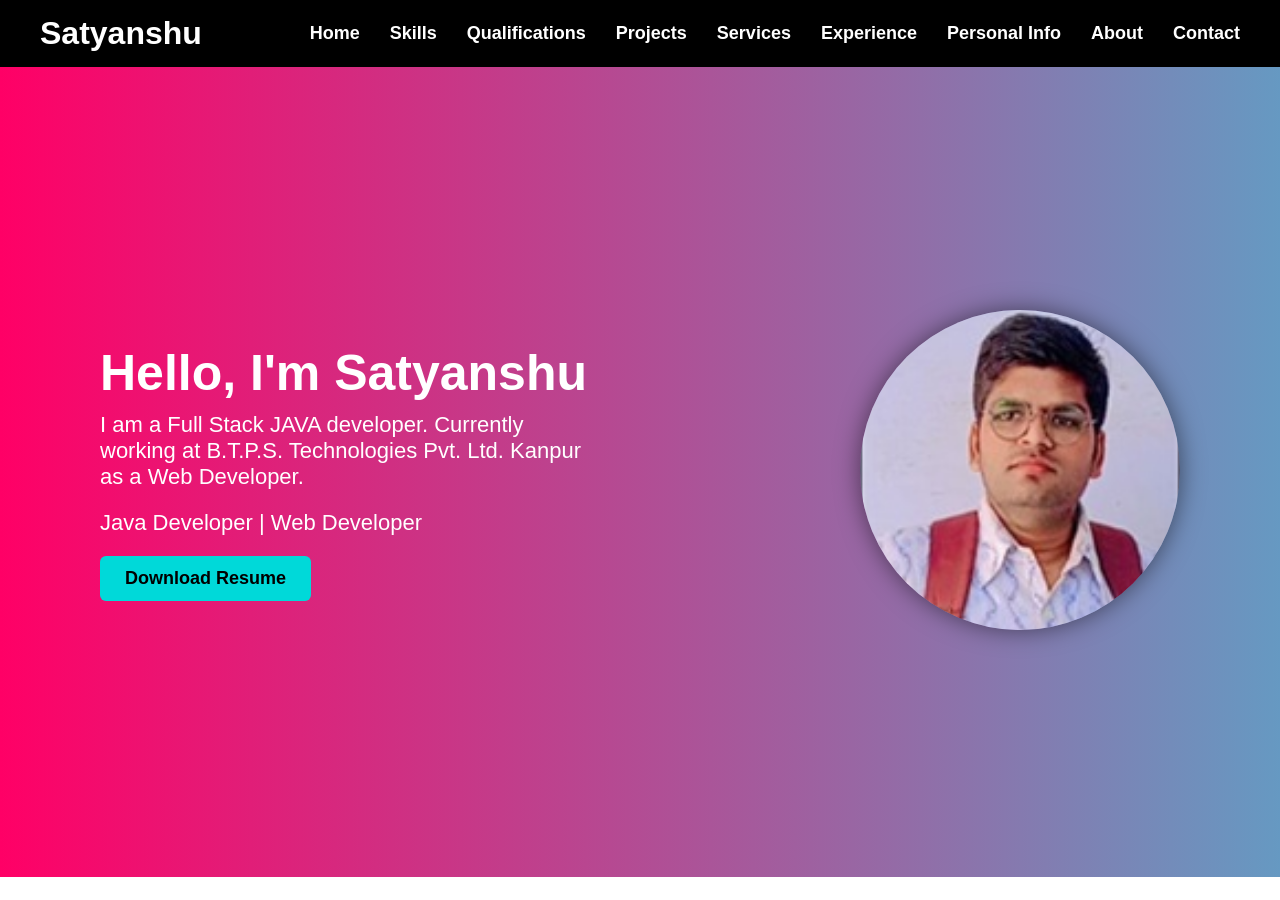
<file: index.html>
<!DOCTYPE html>
<html lang="en">
<head>

<meta charset="UTF-8">

<title>Satyanshu Saxena | Full Stack Java Developer Portfolio</title>

<meta name="viewport" content="width=device-width, initial-scale=1.0">

<meta name="description" content="Portfolio of Satyanshu Saxena - Full Stack Java Developer from Kanpur experienced in Java, JSP, Servlet, Spring MVC, Web Development and MySQL.">

<meta name="keywords" content="Satyanshu Saxena, Java Developer Portfolio, Full Stack Developer, JSP Servlet, Spring MVC, Web Developer Kanpur">

<meta name="author" content="Satyanshu Saxena">

<meta name="robots" content="index, follow">

<!-- Open Graph SEO -->
<meta property="og:title" content="Satyanshu Saxena | Full Stack Java Developer">
<meta property="og:description" content="Portfolio website of Satyanshu Saxena, Java developer skilled in Spring MVC, JSP, Servlet and Web Development.">
<meta property="og:image" content="SATYANSHU.jpg">
<meta property="og:type" content="website">

<!-- Favicon -->
<link rel="icon" href="SATYANSHU.jpg">

<!-- Structured Data SEO -->
<script type="application/ld+json">
{
 "@context": "https://schema.org",
 "@type": "Person",
 "name": "Satyanshu Saxena",
 "jobTitle": "Full Stack Java Developer",
 "url": "https://yourdomain.com",
 "sameAs": [
 "https://github.com/satyashuj",
 "https://linkedin.com"
 ]
}
</script>

<style>

/* RESET */
*{
margin:0;
padding:0;
box-sizing:border-box;
font-family:Arial, sans-serif;
}

/* NAVBAR */
nav{
background:#000;
color:white;
display:flex;
justify-content:space-between;
align-items:center;
padding:15px 40px;
}

nav h1{
font-size:32px;
font-weight:bold;
}

nav ul{
list-style:none;
display:flex;
gap:30px;
}

nav ul li a{
color:white;
text-decoration:none;
font-size:18px;
font-weight:bold;
transition:0.3s;
}

nav ul li a:hover{
color:#00ffff;
}

/* HERO SECTION */
.hero{
height:90vh;

background:linear-gradient(270deg,
#ff0000,
#ff9900,
#00cc00,
#0066ff,
#cc00ff,
#00ffff,
#ff0066);

background-size:1000% 100%;
animation:heroBG 15s infinite;

display:flex;
justify-content:space-between;
align-items:center;

padding:0 100px;

color:white;
}

/* BACKGROUND ANIMATION */
@keyframes heroBG{
0%{background-position:0% 50%;}
50%{background-position:100% 50%;}
100%{background-position:0% 50%;}
}

/* LEFT SIDE */
.hero-left{
max-width:500px;
}

.hero-left h2{
font-size:50px;
margin-bottom:10px;
}

.hero-left p{
font-size:22px;
margin-bottom:20px;
}

/* BUTTON */
.btn{
display:inline-block;

background:#00d9d9;
color:black;

padding:12px 25px;

font-size:18px;
font-weight:bold;

border-radius:6px;

text-decoration:none;

animation:colorChange 6s infinite;

transition:0.3s;
}

/* BUTTON ANIMATION */
@keyframes colorChange{

0%{background:#00d9d9;}
20%{background:#ff0000;}
40%{background:#ff9900;}
60%{background:#00cc00;}
80%{background:#0066ff;}
100%{background:#e26dff;}

}

/* HOVER */
.btn:hover{
transform:scale(1.08);
background:#58cf0d;
color:black;
}

/* CLICK */
.btn:active{
transform:scale(0.95);
background:red;
color:white;
}

/* RIGHT SIDE IMAGE */
.hero-right img{

width:320px;
height:320px;

object-fit:cover;

border-radius:50%;

box-shadow:0 0 25px rgba(0,0,0,0.5);

transition:0.4s;
}

/* IMAGE HOVER */
.hero-right img:hover{
transform:scale(1.05);
box-shadow:0 0 35px rgba(0,0,0,0.8);
}

</style>

</head>

<body>

<!-- NAVBAR -->
<nav>

<h1>Satyanshu</h1>

<ul>
<li><a href="index.html">Home</a></li>
<li><a href="skills.html">Skills</a></li>
<li><a href="qualification.html">Qualifications</a></li>
<li><a href="projects.html">Projects</a></li>
<li><a href="services.html">Services</a></li>
<li><a href="experience.html">Experience</a></li>
<li><a href="personal.html">Personal Info</a></li>
<li><a href="about.html">About</a></li>
<li><a href="contact.html">Contact</a></li>
</ul>

</nav>

<!-- HERO SECTION -->
<section class="hero">

<div class="hero-left">

<h2>Hello, I'm Satyanshu</h2>

<p>
I am a Full Stack JAVA developer. Currently working at B.T.P.S. Technologies Pvt. Ltd. Kanpur as a Web Developer.
</p>

<p>Java Developer | Web Developer</p>

<a href="resume.pdf" download class="btn">
Download Resume
</a>

</div>

<div class="hero-right">

<img src="SATYANSHU.jpg" alt="Satyanshu Saxena Java Developer">

</div>

</section>

<script src="chat.js"></script>

</body>
</html>
</file>
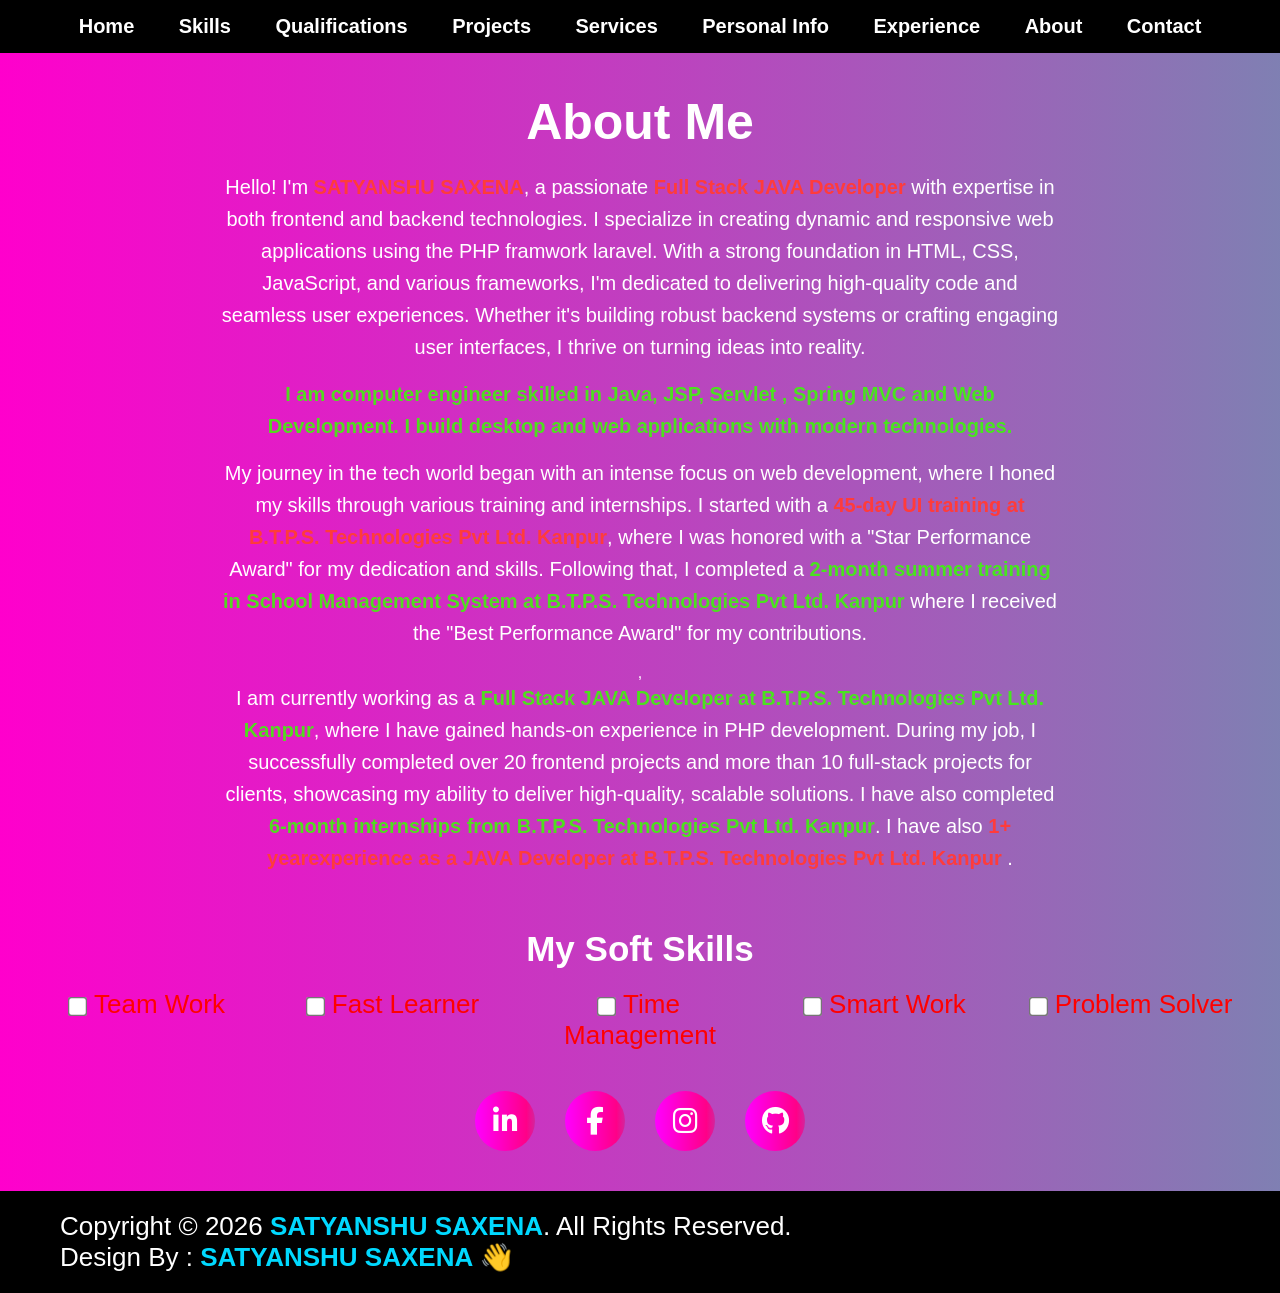
<file: about.html>
<!DOCTYPE html>
<html>
<head>

<title>About</title>
<!-- FONT AWESOME -->
<link rel="stylesheet"
href="https://cdnjs.cloudflare.com/ajax/libs/font-awesome/6.5.0/css/all.min.css">


<style>

/* RESET */
*{
margin:0;
padding:0;
box-sizing:border-box;
font-family:Arial;
}

/* BODY BACKGROUND */
body{
margin:0;
font-family:Arial;
min-height:100vh;
display:flex;
flex-direction:column;

background:linear-gradient(270deg,
#ff6a00,
#ee0979,
#00c6ff,
#0072ff,
#00ff99,
#ff00cc);

background-size:1000% 1000%;
animation:bgMove 20s infinite;
}

@keyframes bgMove{
0%{background-position:0% 50%;}
50%{background-position:100% 50%;}
100%{background-position:0% 50%;}
}

/* NAVBAR */
nav{
background:black;
padding:15px;
}

nav ul{
list-style:none;
text-align:center;
}

nav ul li{
display:inline;
margin:20px;
}

nav ul li a{
color:white;
text-decoration:none;
font-size:20px;
font-weight:bold;
}

nav ul li a:hover{
color:cyan;
}

/* SECTION */
section{
flex:1;
display:flex;
flex-direction:column;
align-items:center;
text-align:center;
color:white;
padding:40px;
}

/* HEADING */
h1{
font-size:50px;
margin-bottom:20px;
animation:textGlow 3s infinite alternate;
}

@keyframes textGlow{
from{color:white;}
to{color:cyan;}
}

p{
font-size:20px;
width:70%;
line-height:1.6;
margin-bottom:15px;
}

/* SOFT SKILLS */
.soft-title{
margin-top:40px;
font-size:35px;
}

.soft-skills{

margin-top:20px;

display:grid;
grid-template-columns:repeat(5,1fr);

gap:30px;

font-size:26px;

color:red;
}

.soft-skills input{
transform:scale(1.5);
margin-right:10px;
cursor:pointer;
}

.soft-skills label:hover{
color:cyan;
transform:scale(1.1);
transition:0.3s;
}

/* SOCIAL MEDIA */
.social{
margin-top:40px;
display:flex;
gap:30px;
}

/* ICON STYLE */
.icon{
width:60px;
height:60px;
display:flex;
justify-content:center;
align-items:center;

font-size:28px;
color:white;

border-radius:50%;
text-decoration:none;

background:linear-gradient(270deg,
#ff0000,
#ff9900,
#00ff00,
#00ffff,
#0000ff,
#00d9ff,
#ff0088,
#ff00ff);

background-size:600% 600%;
animation:iconMove 6s infinite;

transition:0.4s;
}

@keyframes iconMove{
0%{background-position:0% 50%;}
50%{background-position:100% 50%;}
100%{background-position:0% 50%;}
}

.icon:hover{
transform:scale(1.2);
color:black;
background:white;
}

/* FOOTER */
.footer{

background:black;
color:white;

display:flex;
justify-content:space-between;

padding:20px 60px;

font-size:26px;

flex-wrap:wrap;

}
.red{
color:#ff3b3b;
font-weight:bold;
}

.blue{
color:#37ff00d6;
font-weight:bold;
}

.white{
color:white;
font-weight:bold;
}

/* blue highlight name */

.name{

color:#00d9ff;
font-weight:bold;

}

/* responsive */

@media(max-width:800px){

.footer{
flex-direction:column;
text-align:center;
gap:10px;
}

}

</style>

</head>
<body>

<!-- NAVBAR -->
<nav>
<ul>
<li><a href="index.html">Home</a></li>
<li><a href="skills.html">Skills</a></li>
<li><a href="qualification.html">Qualifications</a></li>
<li><a href="projects.html">Projects</a></li>
<li><a href="services.html">Services</a></li>
<li><a href="personal.html">Personal Info</a></li>

<li><a href="experience.html">Experience</a></li>
<li><a href="about.html">About</a></li>
<li><a href="contact.html">Contact</a></li>
</ul>
</nav>

<!-- ABOUT SECTION -->
<section>

<h1>About Me</h1>

<p>Hello! I'm <span class="red">SATYANSHU SAXENA</span>, a passionate<span class="red"> Full Stack JAVA Developer</span> with expertise in both frontend and backend technologies. I specialize in creating dynamic and responsive web applications using the PHP framwork laravel. With a strong foundation in HTML, CSS, JavaScript, and various frameworks, I'm dedicated to delivering high-quality code and seamless user experiences. Whether it's building robust backend systems or crafting engaging user interfaces, I thrive on turning ideas into reality.</p>

<p><span class="blue">
I am computer engineer skilled in Java, JSP, Servlet , Spring MVC and Web Development.
I build desktop and web applications with modern technologies.</span>
</p>

<p>
My journey in the tech world began with an intense focus on web development, where I honed my skills through various training and internships. I started with a <span class="red">45-day UI training at B.T.P.S. Technologies Pvt Ltd. Kanpur</span>,
where I was honored with a "Star Performance Award" for my dedication and skills. Following that, I completed a <span class="blue">2-month summer training in School Management System at B.T.P.S. Technologies Pvt Ltd. Kanpur </span>where I received the "Best Performance Award" for my contributions.
</p>,


<P>I am currently working as a<span class="blue"> Full Stack JAVA Developer at B.T.P.S. Technologies Pvt Ltd. Kanpur</span>, where I have gained hands-on experience in PHP development. During my job, I successfully completed over 20 frontend projects and more than 10 full-stack projects for clients, showcasing my ability to deliver high-quality, scalable solutions. I have also completed <span class="blue">6-month internships from B.T.P.S. Technologies Pvt Ltd. Kanpur</span>. I have also<span class="red"> 1+ yearexperience as a JAVA Developer at B.T.P.S. Technologies Pvt Ltd. Kanpur</span> .</P>



<!-- SOFT SKILLS -->
<h2 class="soft-title">My Soft Skills</h2>

<div class="soft-skills">

<label><input type="checkbox">Team Work</label>

<label><input type="checkbox">Fast Learner</label>

<label><input type="checkbox">Time Management</label>

<label><input type="checkbox">Smart Work</label>

<label><input type="checkbox">Problem Solver</label>

</div>

<!-- SOCIAL MEDIA -->
<div class="social">

<a href="https://www.linkedin.com/in/satyanshu-saxena-183219338/" target="_blank" class="icon">
<i class="fab fa-linkedin-in"></i>
</a>

<a href="https://facebook.com" target="_blank" class="icon">
<i class="fab fa-facebook-f"></i>
</a>

<a href="https://instagram.com" target="_blank" class="icon">
<i class="fab fa-instagram"></i>
</a>

<a href="https://github.com/satyashuj" target="_blank" class="icon">
<i class="fab fa-github"></i>
</a>

</div>

</section>

<!-- FOOTER -->
<footer class="footer">

<div class="footer-left">
Copyright © 2026 <span class="name">SATYANSHU SAXENA</span>. 
All Rights Reserved.
</div>

<div class="footer-right">
Design By : <span class="name">SATYANSHU SAXENA</span> 👋
</div>

</footer>
<script src="chat.js"></script>

</body>
</html>
</file>
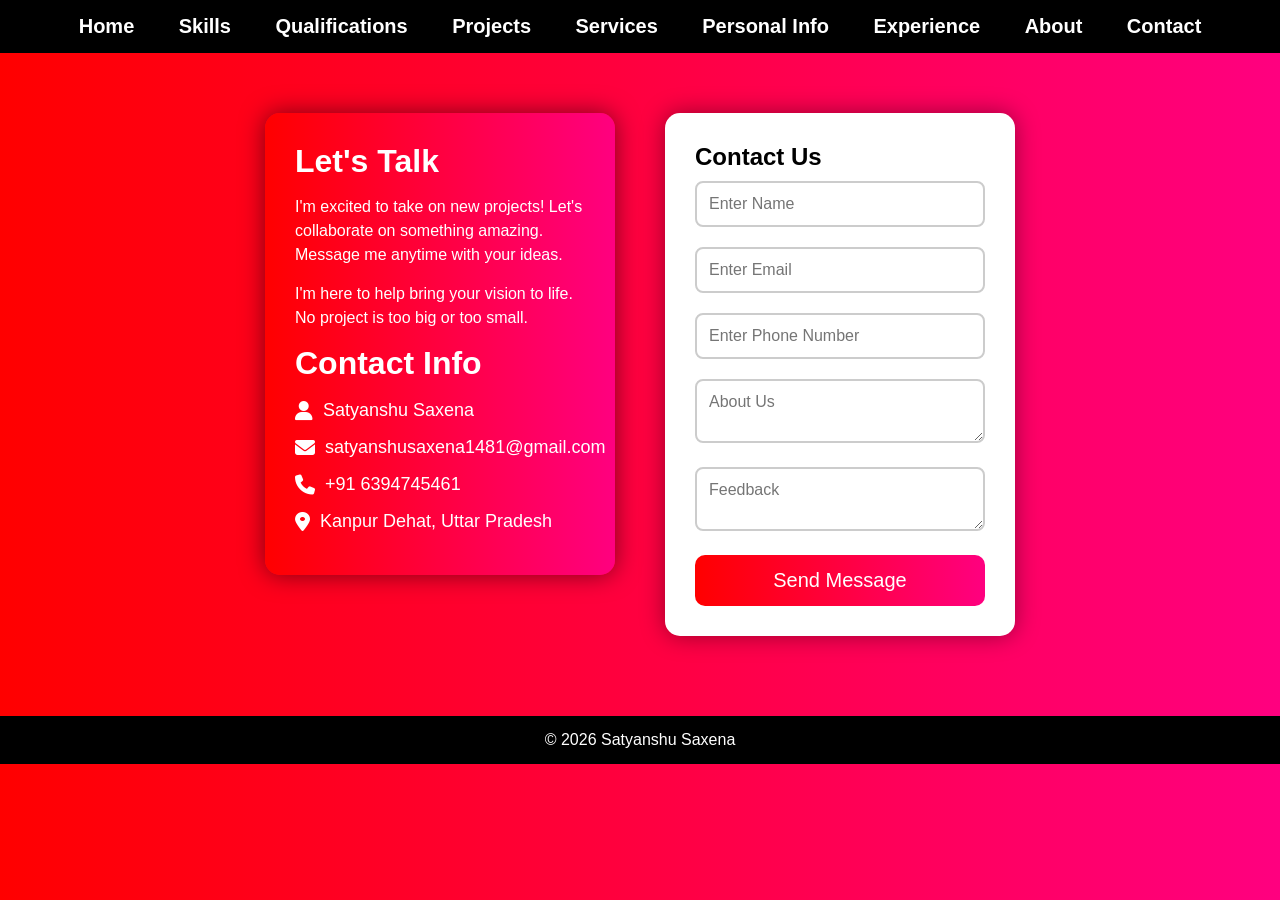
<file: contact.html>
<!DOCTYPE html>
<html>
<head>
<title>Contact</title>
<!-- ICONS -->
<link rel="stylesheet"
href="https://cdnjs.cloudflare.com/ajax/libs/font-awesome/6.5.0/css/all.min.css">

<style>

/* RESET */
*{
margin:0;
padding:0;
box-sizing:border-box;
font-family:Arial, sans-serif;
}

/* BODY BACKGROUND */
body{
min-height:100vh;
background:linear-gradient(270deg,
#ff0000,#ff9900,#00ff00,#00ffff,#0000ff,#ff00ff,#ff0000);
background-size:1200% 1200%;
animation:rainbowBG 20s ease infinite;
}

@keyframes rainbowBG{
0%{background-position:0% 50%;}
50%{background-position:100% 50%;}
100%{background-position:0% 50%;}
}

/* NAVBAR */
nav{
background:black;
padding:15px;
}

nav ul{
list-style:none;
text-align:center;
}

nav ul li{
display:inline;
margin:20px;
}

nav ul li a{
color:white;
text-decoration:none;
font-size:20px;
font-weight:bold;
}

nav ul li a:hover{
color:#00ffff;
}

/* MAIN CONTAINER */
.container{
display:flex;
justify-content:center;
align-items:flex-start;
gap:50px;
padding:60px;
flex-wrap:wrap;
}

/* LEFT BOX */
.left{
width:350px;
padding:30px;
border-radius:15px;
color:white;

background:linear-gradient(270deg,
#ff0000,#ff9900,#00ff00,#00ffff,#0000ff,#ff00ff,#ff0000);

background-size:1200% 1200%;
animation:rainbowBox 10s ease infinite;

box-shadow:0 0 25px rgba(0,0,0,0.5);
}

.left h1{
margin-bottom:15px;
}

.left p{
line-height:1.5;
margin-bottom:15px;
}

/* CONTACT INFO */
.contact-info p{
display:flex;
align-items:center;
gap:10px;
font-size:18px;
margin:10px 0;
}

.contact-info i{
font-size:20px;
}

/* RIGHT FORM BOX */
.right{
width:350px;
padding:30px;
border-radius:15px;
background:white;
box-shadow:0 0 25px rgba(0,0,0,0.4);
}

/* INPUT */
input, textarea{
width:100%;
padding:12px;
margin:10px 0;
border-radius:8px;
border:2px solid #ccc;
font-size:16px;
}

input:hover, textarea:hover{
border-color:#00ffff;
}

input:focus, textarea:focus{
border-color:#ff00ff;
outline:none;
}

/* BUTTON */
button{
width:100%;
padding:14px;
margin-top:10px;
border:none;
border-radius:10px;
font-size:20px;
color:white;
cursor:pointer;

background:linear-gradient(270deg,
#ff0000,#ff9900,#00ff00,#00ffff,#0000ff,#ff00ff,#ff0000);

background-size:1200% 1200%;
animation:rainbowBox 6s ease infinite;
}

button:hover{
transform:scale(1.05);
}

button:active{
transform:scale(0.95);
}

/* FOOTER */
footer{
background:black;
color:white;
text-align:center;
padding:15px;
margin-top:20px;
}

/* ANIMATION */
@keyframes rainbowBox{
0%{background-position:0% 50%;}
50%{background-position:100% 50%;}
100%{background-position:0% 50%;}
}

</style>

</head>
<body>

<!-- NAVBAR -->
<nav>
<ul>
<li><a href="index.html">Home</a></li>
<li><a href="skills.html">Skills</a></li>
<li><a href="Qualification.html">Qualifications</a></li>
<li><a href="projects.html">Projects</a></li>
<li><a href="services.html">Services</a></li>
<li><a href="personal.html">Personal Info</a></li>

<li><a href="experience.html">Experience</a></li>
<li><a href="about.html">About</a></li>
<li><a href="contact.html">Contact</a></li>
</ul>
</nav>

<div class="container">

<!-- LEFT SIDE -->
<div class="left">

<h1>Let's Talk</h1>

<p>
I'm excited to take on new projects! Let's collaborate on something amazing.
Message me anytime with your ideas.
</p>

<p>
I'm here to help bring your vision to life.
No project is too big or too small.
</p>

<h1>Contact Info</h1>

<div class="contact-info">

<p><i class="fas fa-user"></i> Satyanshu Saxena</p>

<p><i class="fas fa-envelope"></i> satyanshusaxena1481@gmail.com</p>

<p><i class="fas fa-phone"></i> +91 6394745461</p>

<p><i class="fas fa-location-dot"></i> Kanpur Dehat, Uttar Pradesh</p>

</div>

</div>

<!-- RIGHT SIDE FORM -->
<div class="right">

<h2>Contact Us</h2>

<form onsubmit="sendMsg(event)">

<input type="text" placeholder="Enter Name" required>

<input type="email" placeholder="Enter Email" required>

<input type="text" placeholder="Enter Phone Number" required>

<textarea placeholder="About Us" required></textarea>

<textarea placeholder="Feedback" required></textarea>

<button type="submit">Send Message</button>

</form>

</div>

</div>

<footer>
© 2026 Satyanshu Saxena
</footer>

<script>
function sendMsg(event){
event.preventDefault();
alert("Message Sent Successfully!");
}
</script>
<script src="chat.js"></script>

</body>
</html>
</file>
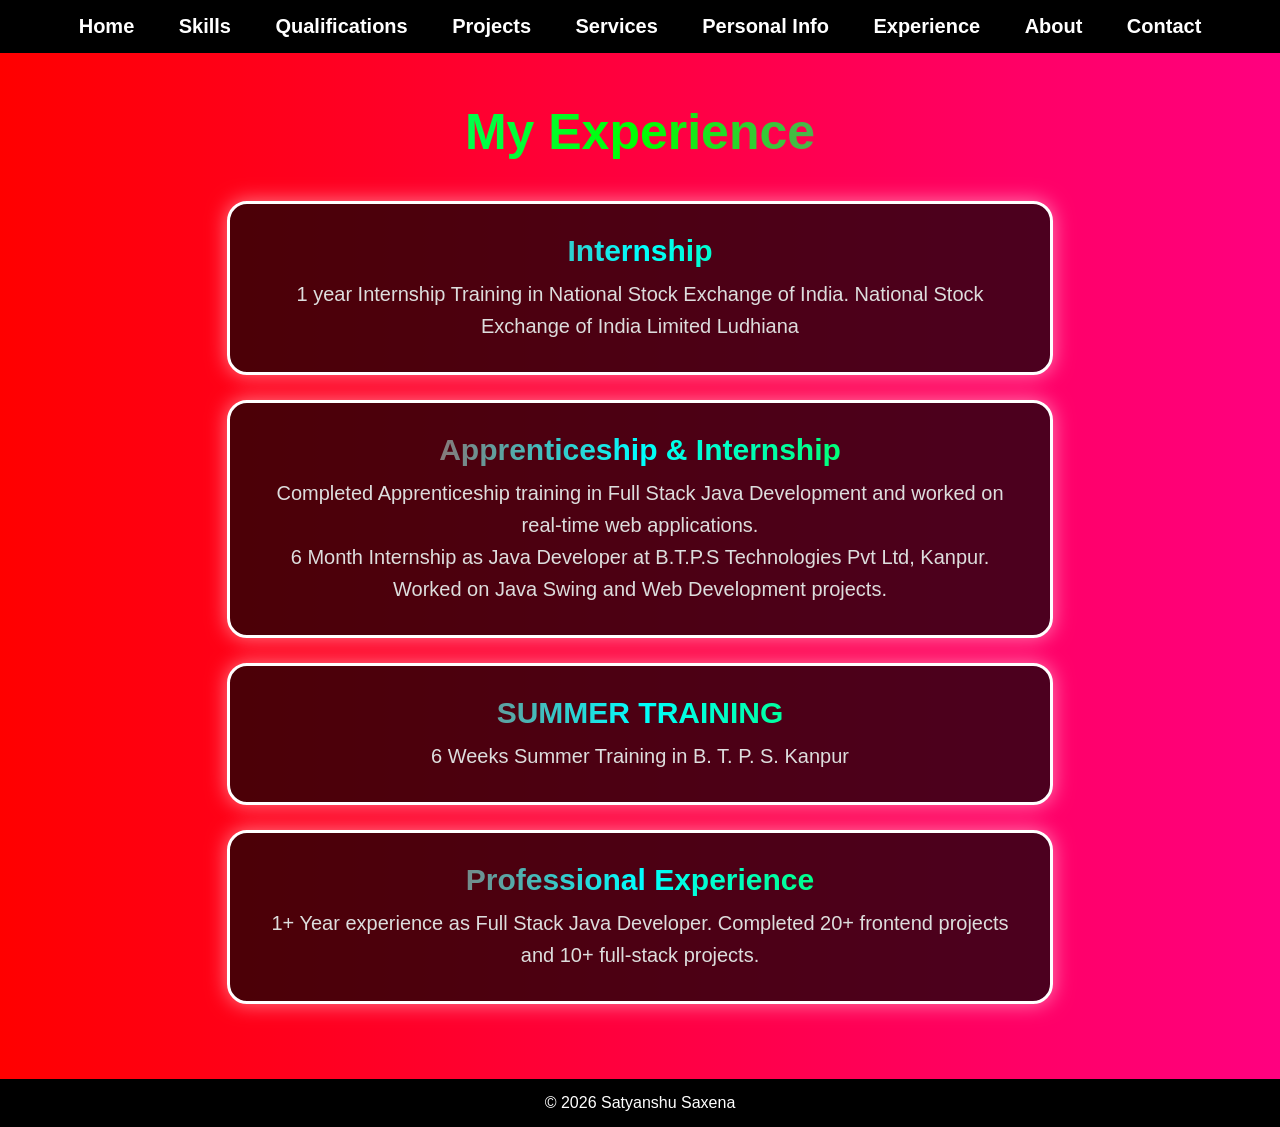
<file: experience.html>
<!DOCTYPE html>
<html>
<head>

<title>Experience</title>

<style>

/* RESET */
*{
margin:0;
padding:0;
box-sizing:border-box;
font-family:Arial;
}

/* BODY BACKGROUND ANIMATION */

body{

background:linear-gradient(270deg,
#ff0000,
#ff9900,
#00ff00,
#00ffff,
#0000ff,
#ff00ff,
#ff0000);

background-size:1200% 1200%;

animation:bgMove 15s infinite;

color:white;

min-height:100vh;

display:flex;
flex-direction:column;

}

@keyframes bgMove{

0%{background-position:0% 50%;}
50%{background-position:100% 50%;}
100%{background-position:0% 50%;}

}

/* NAVBAR */

nav{
background:black;
padding:15px;
}

nav ul{
list-style:none;
text-align:center;
}

nav ul li{
display:inline;
margin:20px;
}

nav ul li a{
color:white;
text-decoration:none;
font-size:20px;
font-weight:bold;
}

nav ul li a:hover{
color:#00ffff;
}

/* SECTION */

section{
padding:50px;
text-align:center;
}

/* TITLE */

h1{

font-size:50px;

margin-bottom:40px;

background:linear-gradient(90deg,#00ffff,#00ff00,#ff00ff);
-webkit-background-clip:text;
color:transparent;

}

/* CARDS */

.card{

width:70%;

margin:25px auto;

padding:30px;

border-radius:20px;

background:rgba(0,0,0,0.7);

border:3px solid white;

box-shadow:0 0 20px rgba(255,255,255,0.5);

transition:0.4s;

}

/* HOVER */

.card:hover{

transform:translateY(-8px) scale(1.03);

box-shadow:0 0 35px #00ffff;

border-color:#00ffff;

}

/* CARD TITLE */

.card h2{

font-size:30px;

margin-bottom:10px;

background:linear-gradient(90deg,#ff0000,#00ffff,#00ff00);
-webkit-background-clip:text;
color:transparent;

}

/* TEXT */

.card p{

font-size:20px;

line-height:1.6;

color:#ddd;

}

/* FOOTER */

footer{

background:black;

text-align:center;

padding:15px;

margin-top:auto;

}

</style>

</head>

<body>

<!-- NAVBAR -->

<nav>
<ul>
<li><a href="index.html">Home</a></li>
<li><a href="skills.html">Skills</a></li>
<li><a href="qualification.html">Qualifications</a></li>
<li><a href="projects.html">Projects</a></li>
<li><a href="services.html">Services</a></li>
<li><a href="personal.html">Personal Info</a></li>

<li><a href="experience.html">Experience</a></li>
<li><a href="about.html">About</a></li>

<li><a href="contact.html">Contact</a></li>
</ul>
</nav>

<section>

<h1>My Experience</h1>

<div class="card">

<h2>Internship </h2>

<p>
1 year Internship Training in National Stock Exchange of India. National
Stock Exchange of India Limited Ludhiana
</p>
</div>

<div class="card">

<h2>Apprenticeship & Internship </h2>

<p>
Completed Apprenticeship training in Full Stack Java Development  
and worked on real-time web applications.

<P>6 Month Internship as Java Developer at B.T.P.S Technologies Pvt Ltd, Kanpur.  
Worked on Java Swing and Web Development projects.</P>
</p>

</div>

<div class="card">

<h2> SUMMER TRAINING </h2>

<p>
6 Weeks Summer Training in B. T. P. S. Kanpur
</p>

</div>




<DIV>


</DIV>

<div class="card">

<h2>Professional Experience</h2>

<p>
1+ Year experience as Full Stack Java Developer.  
Completed 20+ frontend projects and 10+ full-stack projects.
</p>

</div>

</section>

<footer>
© 2026 Satyanshu Saxena
</footer>
<script src="chat.js"></script>
</body>
</html>
</file>
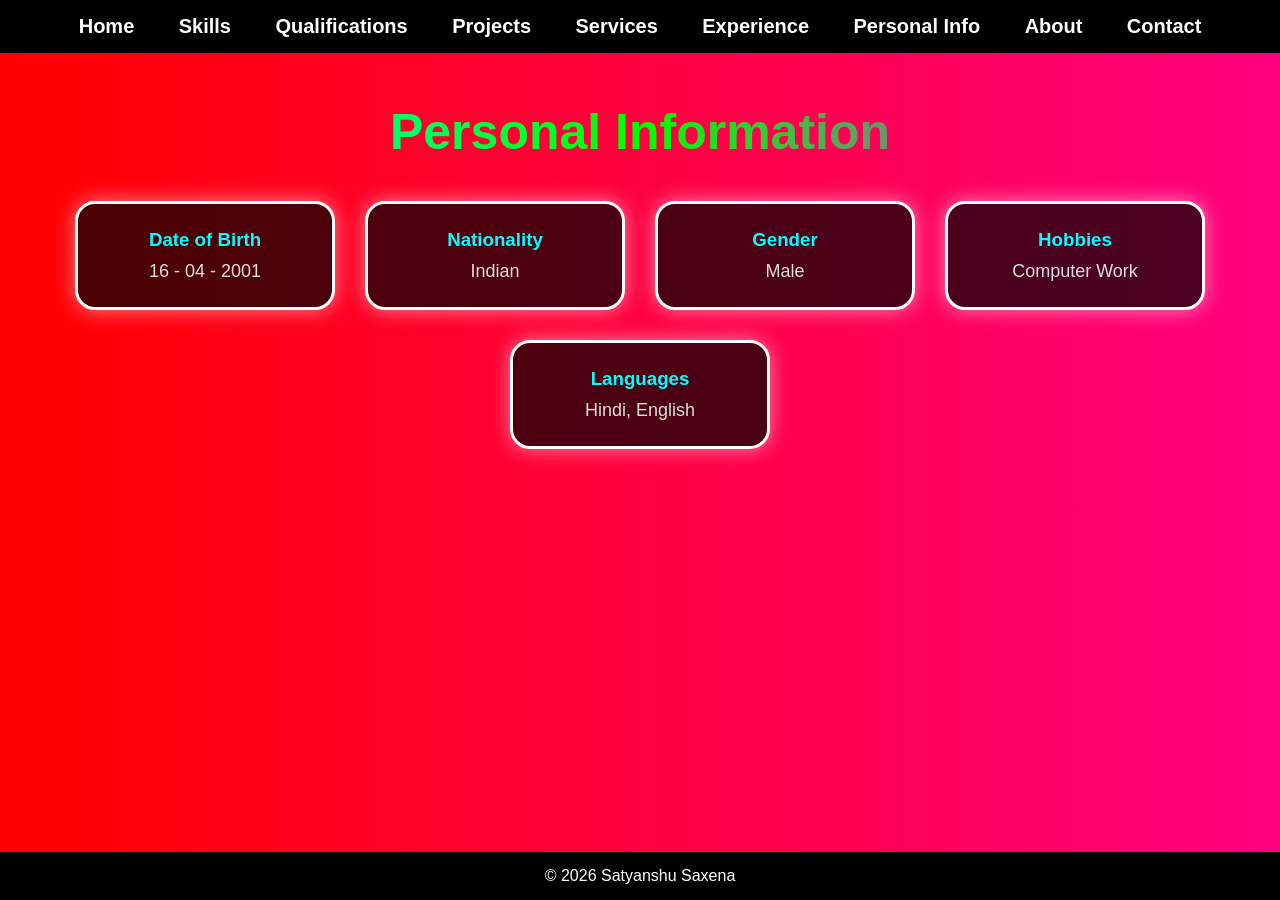
<file: personal.html>
<!DOCTYPE html>
<html>
<head>
<title>Personal Information</title>

<style>

/* RESET */
*{
margin:0;
padding:0;
box-sizing:border-box;
font-family:Arial, sans-serif;
}

/* BODY BACKGROUND ANIMATION */
body{
min-height:100vh;
display:flex;
flex-direction:column;

background:linear-gradient(270deg,
#ff0000,
#ff9900,
#00ff00,
#00ffff,
#0000ff,
#ff00ff,
#ff0000);

background-size:1200% 1200%;
animation:bgMove 15s infinite;

color:white;
}

@keyframes bgMove{
0%{background-position:0% 50%;}
50%{background-position:100% 50%;}
100%{background-position:0% 50%;}
}

/* NAVBAR */
nav{
background:black;
padding:15px;
}

nav ul{
list-style:none;
text-align:center;
}

nav ul li{
display:inline;
margin:20px;
}

nav ul li a{
color:white;
text-decoration:none;
font-size:20px;
font-weight:bold;
}

nav ul li a:hover{
color:#00ffff;
}

/* SECTION */
section{
padding:50px;
text-align:center;
}

/* TITLE */
h1{
font-size:50px;
margin-bottom:40px;

background:linear-gradient(90deg,#00ffff,#00ff00,#ff00ff);
-webkit-background-clip:text;
color:transparent;
}

/* GRID */
.info-container{
display:flex;
justify-content:center;
flex-wrap:wrap;
gap:30px;
}

/* CARD */
.info-card{
width:260px;
padding:25px;

background:rgba(0,0,0,0.7);

border-radius:20px;

border:3px solid white;

box-shadow:0 0 20px rgba(255,255,255,0.5);

transition:0.4s;
}

/* HOVER */
.info-card:hover{
transform:translateY(-8px) scale(1.05);
box-shadow:0 0 35px #00ffff;
border-color:#00ffff;
}

/* TITLE */
.info-card h3{
margin-bottom:10px;
color:#00ffff;
}

/* TEXT */
.info-card p{
font-size:18px;
color:#ddd;
}

/* FOOTER */
footer{
background:black;
text-align:center;
padding:15px;
margin-top:auto;
}

</style>

</head>

<body>

<!-- NAVBAR -->
<nav>
<ul>
<li><a href="index.html">Home</a></li>
<li><a href="skills.html">Skills</a></li>
<li><a href="qualification.html">Qualifications</a></li>
<li><a href="projects.html">Projects</a></li>
<li><a href="services.html">Services</a></li>
<li><a href="experience.html">Experience</a></li>
<li><a href="personal.html">Personal Info</a></li>
<li><a href="about.html">About</a></li>

<li><a href="contact.html">Contact</a></li>
</ul>
</nav>

<section>

<h1>Personal Information</h1>

<div class="info-container">

<div class="info-card">
<h3>Date of Birth</h3>
<p>16 - 04 - 2001</p>
</div>

<div class="info-card">
<h3>Nationality</h3>
<p>Indian</p>
</div>

<div class="info-card">
<h3>Gender</h3>
<p>Male</p>
</div>

<div class="info-card">
<h3>Hobbies</h3>
<p>Computer Work</p>
</div>

<div class="info-card">
<h3>Languages</h3>
<p>Hindi, English</p>
</div>

</div>

</section>

<footer>
© 2026 Satyanshu Saxena
</footer>
<script src="chat.js"></script>

</body>
</html>
</file>
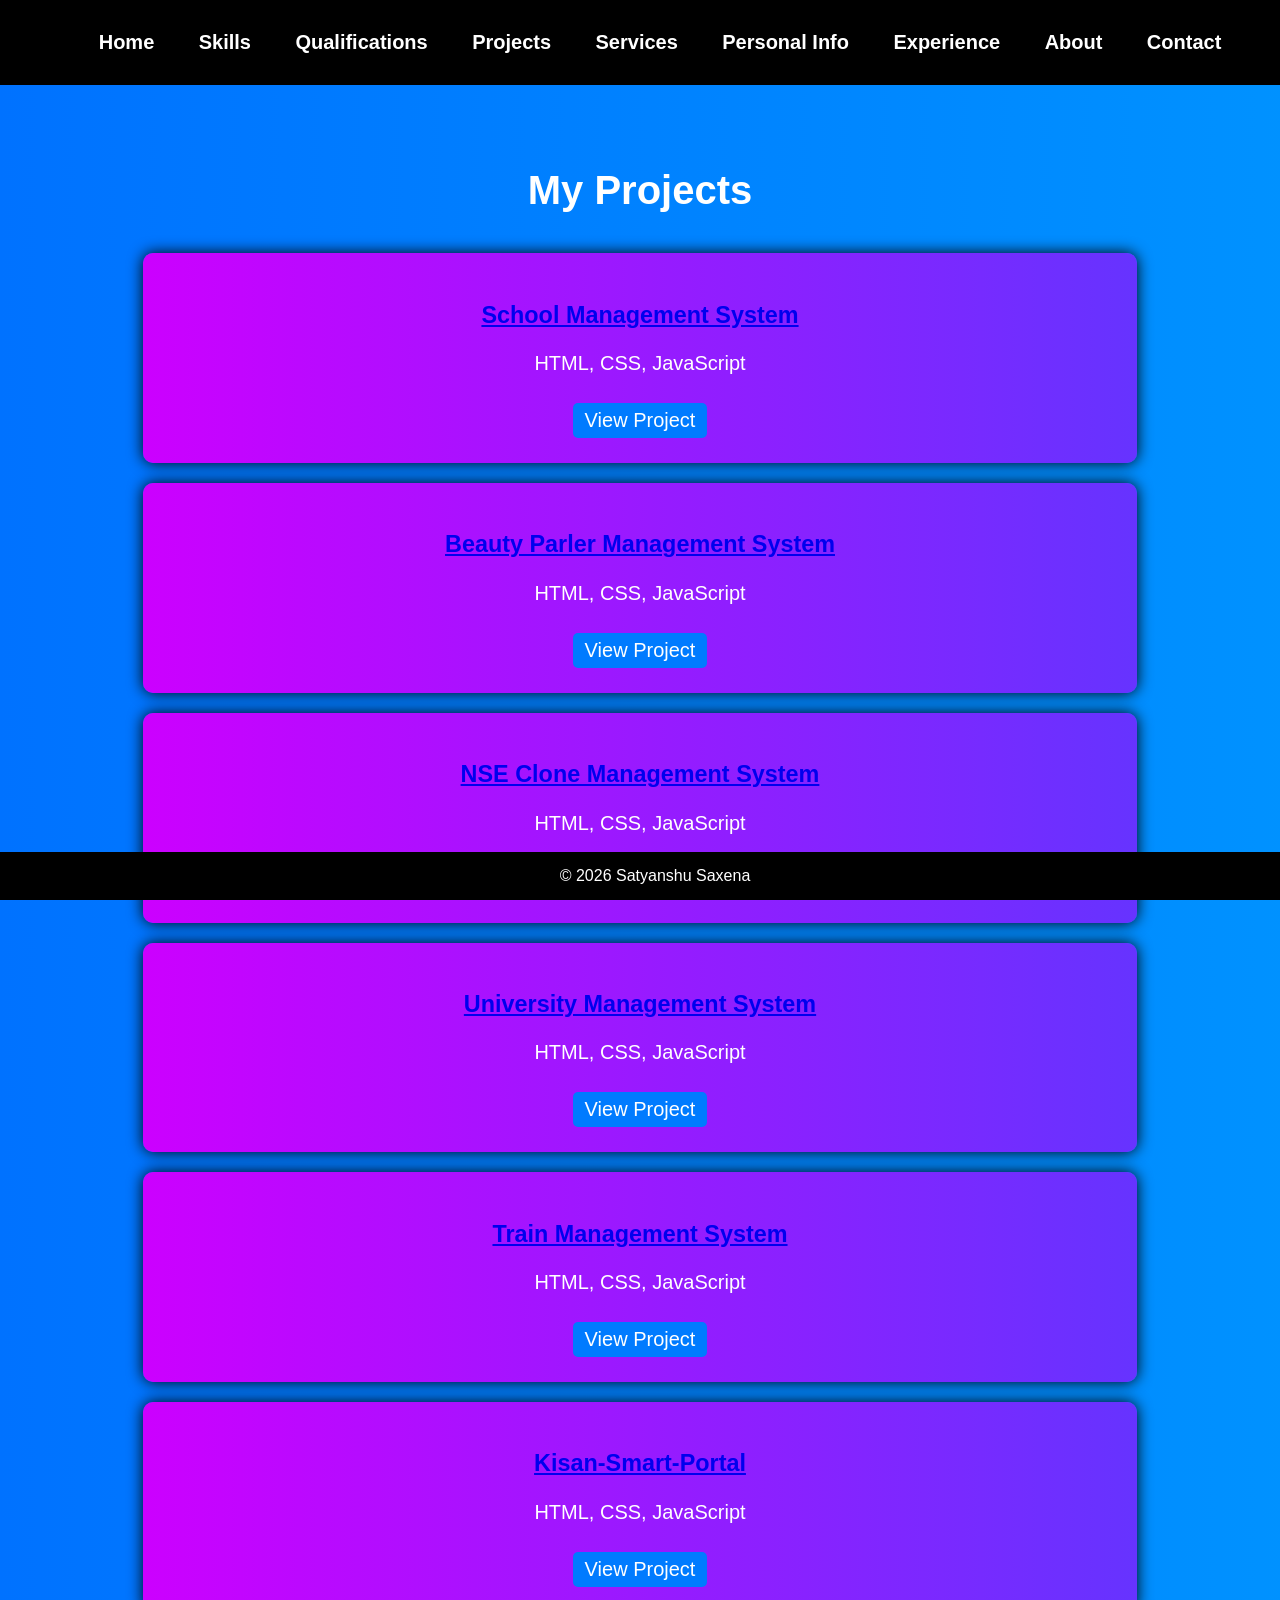
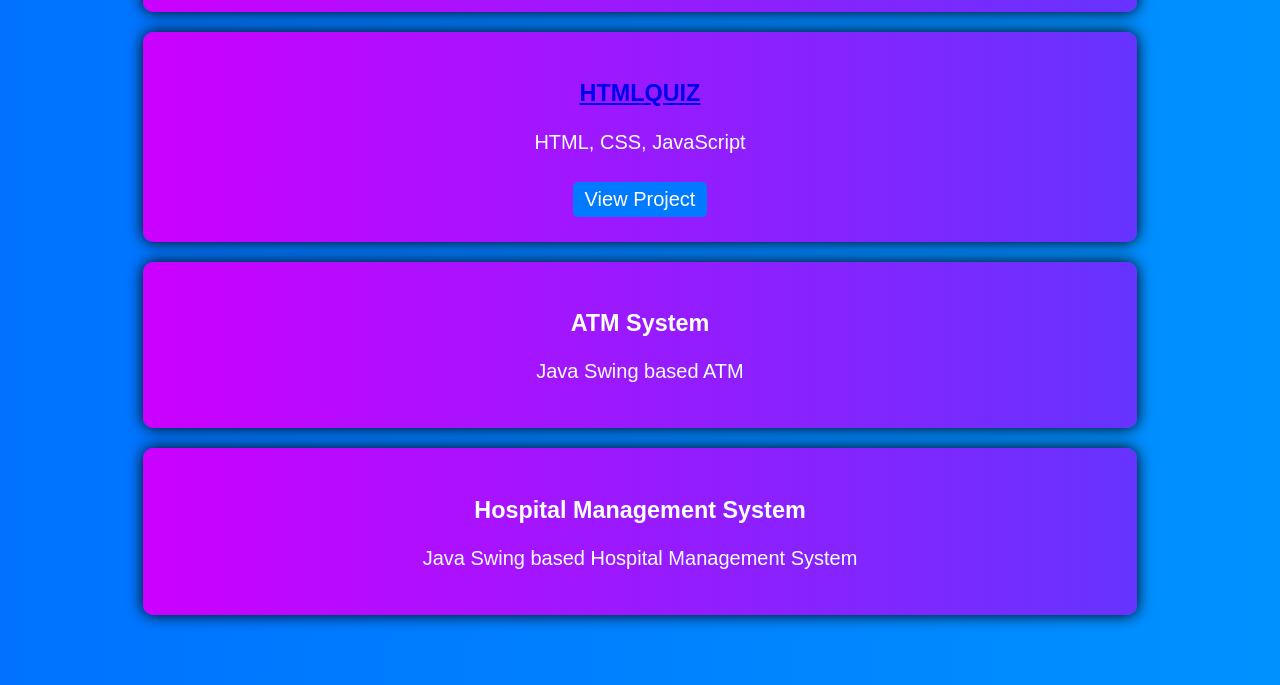
<file: projects.html>
<!DOCTYPE html>
<html>
<head>
<title>Projects</title>
<style>

/* BODY */
body{
margin:0;
font-family:Arial;
background:linear-gradient(270deg,#ff6a00,#ee0979,#00c6ff,#0072ff);
background-size:800% 800%;
animation:bgMove 15s infinite;
}

@keyframes bgMove{
0%{background-position:0% 50%;}
50%{background-position:100% 50%;}
100%{background-position:0% 50%;}
}

/* NAVBAR */
nav{
background:black;
padding:15px;
}

nav ul{
list-style:none;
text-align:center;
}

nav ul li{
display:inline;
margin:20px;
}

nav ul li a{
color:white;
text-decoration:none;
font-size:20px;
font-weight:bold;
}

nav ul li a:hover{
color:cyan;
}

/* SECTION */
section{
padding:50px;
text-align:center;
color:white;
}

h1{
font-size:40px;
margin-bottom:40px;
}

/* PROJECT CARD */
.project{
width:80%;
margin:20px auto;
padding:25px;
border-radius:10px;
font-size:20px;
color:white;
cursor:pointer;
transition:0.4s;

/* multicolor animation */
background:linear-gradient(270deg,#ff0000,#ff9900,#00cc00,#0066ff,#cc00ff);
background-size:800% 800%;
animation:cardColor 8s infinite;

box-shadow:0 0 15px black;
}

@keyframes cardColor{
0%{background-position:0% 50%;}
50%{background-position:100% 50%;}
100%{background-position:0% 50%;}
}

/* HOVER */
.project-btn{
    display:inline-block;
    margin-top:8px;
    padding:6px 12px;
    background:#007BFF;
    color:white;
    text-decoration:none;
    border-radius:5px;
}

.project-btn:hover{
    background:#0056b3;
}

/* CLICK */
.project:active{
background:black;
color:white;
}

/* FOOTER */
footer{
background:black;
color:white;
text-align:center;
padding:15px;
position:fixed;
bottom:0;
width:100%;
}

</style>

</head>
<body>

<nav>
<ul>
<li><a href="index.html">Home</a></li>
<li><a href="skills.html">Skills</a></li>
<li><a href="Qualification.html">Qualifications</a></li>
<li><a href="projects.html">Projects</a></li>
<li><a href="services.html">Services</a></li>
<li><a href="personal.html">Personal Info</a></li>

<li><a href="experience.html">Experience</a></li>
<li><a href="about.html">About</a></li>
<li><a href="contact.html">Contact</a></li>
</ul>
</nav>

<section>

<h1>My Projects</h1>
<div class="project" onclick="changeColor(this)">
    <h3>
        <a href="https://satyashuj.github.io/school-management-system/" target="_blank">
            School Management System
        </a>
    </h3>
    <p>HTML, CSS, JavaScript</p>
    <a class="project-btn" href="https://yourlink.com/school-management" target="_blank">
        View Project
    </a>
</div>

<div class="project" onclick="changeColor(this)">
    <h3>
        <a href=" https://satyashuj.github.io/Beauty-Parlour/" target="_blank">
            Beauty Parler Management System
        </a>
    </h3>
    <p>HTML, CSS, JavaScript</p>
    <a class="project-btn" href=" https://satyashuj.github.io/Beauty-Parlour/" target="_blank">
        View Project
    </a>
</div>

<div class="project" onclick="changeColor(this)">
    <h3>
        <a href="https://satyashuj.github.io/nse-/" target="_blank">
            NSE Clone Management System
        </a>
    </h3>
    <p>HTML, CSS, JavaScript</p>
    <a class="project-btn" href="https://satyashuj.github.io/NSE-DEMO/" target="_blank">
        View Project
    </a>
</div>

<div class="project" onclick="changeColor(this)">
    <h3>
        <a href="https://satyashuj.github.io/university-management-system/" target="_blank">
            University Management System
        </a>
    </h3>
    <p>HTML, CSS, JavaScript</p>
    <a class="project-btn" href="https://satyashuj.github.io/university-management-system/" target="_blank">
        View Project
    </a>
</div>

<div class="project" onclick="changeColor(this)">
    <h3>
        <a href=" https://satyashuj.github.io/Train-Management-System/" target="_blank">
            Train Management System
        </a>
    </h3>
    <p>HTML, CSS, JavaScript</p>
    <a class="project-btn" href="  https://satyashuj.github.io/Train-Management-System/" target="_blank">
        View Project
    </a>
</div>

<div class="project" onclick="changeColor(this)">
    <h3>
        <a href=" https://satyashuj.github.io/Kisan-Smart-Portal/" target="_blank">
           Kisan-Smart-Portal
        </a>
    </h3>
    <p>HTML, CSS, JavaScript</p>
    <a class="project-btn" href=" https://satyashuj.github.io/Kisan-Smart-Portal/" target="_blank">
        View Project
    </a>
</div>

<div class="project" onclick="changeColor(this)">
    <h3>
        <a href=" https://satyashuj.github.io/HTMLQUIZ/" target="_blank">
HTMLQUIZ

        </a>
    </h3>
    <p>HTML, CSS, JavaScript</p>
    <a class="project-btn" href="https://satyashuj.github.io/HTMLQUIZ/" target="_blank">
        View Project
    </a>
</div>

<div class="project" onclick="changeColor(this)">
<h3>ATM System</h3>
<p>Java Swing based ATM</p>
</div>

<div class="project" onclick="changeColor(this)">
<h3>Hospital Management System</h3>
<p>Java Swing based Hospital Management System</p>
</div>

</section>

<footer>
© 2026 Satyanshu Saxena
</footer>

<script>

/* CLICK PAR RANDOM COLOR CHANGE */
function changeColor(element){

var colors = [
"#ff0000",
"#00ff00",
"#0000ff",
"#ff00ff",
"#00ffff",
"#ffff00",
"#ff8800"
];

var random = colors[Math.floor(Math.random()*colors.length)];

element.style.background = random;
element.style.color = "white";

}

</script>
<script src="chat.js"></script>

</body>
</html>
</file>
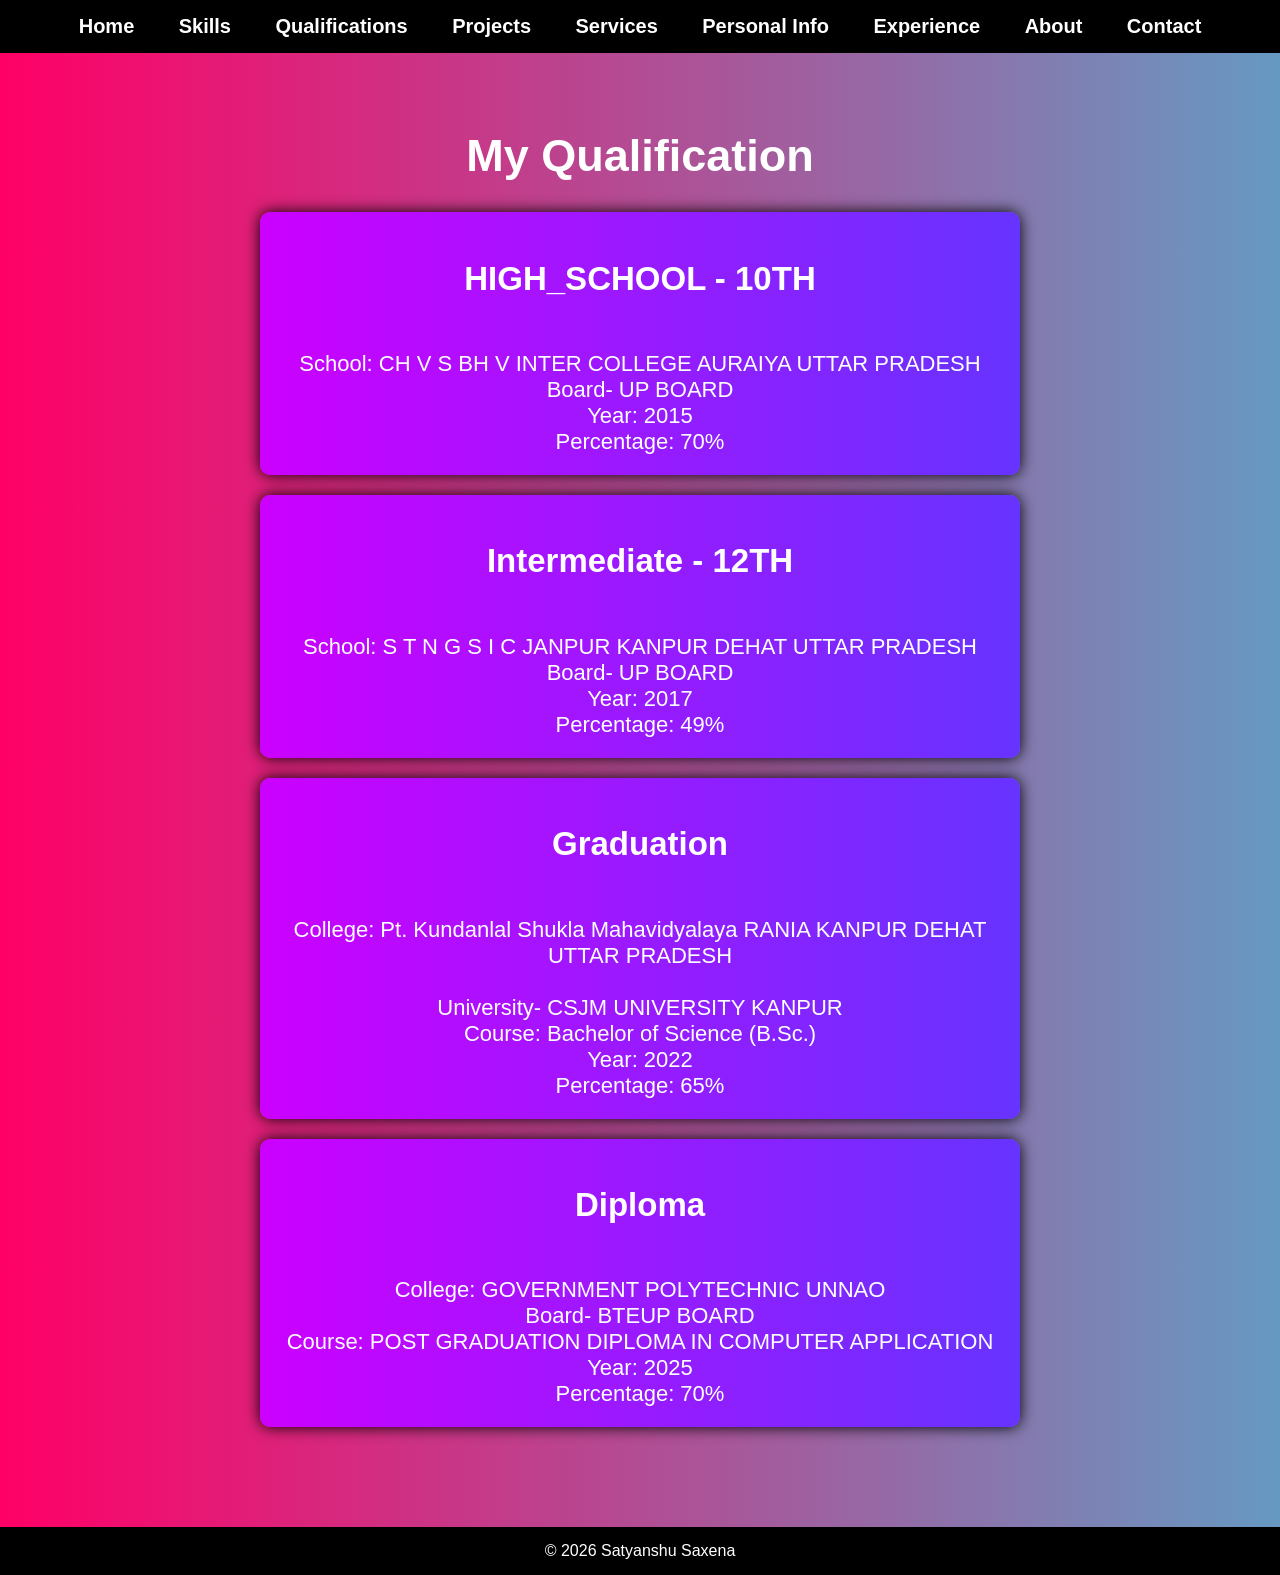
<file: Qualification.html>
<!DOCTYPE html>
<html>
<head>
<title>Qualification</title>
<style>

/* BODY BACKGROUND ANIMATION */
body{
margin:0;
font-family:Arial;
min-height:100vh;

background:linear-gradient(270deg,
#ff0000,
#ff9900,
#00cc00,
#0066ff,
#cc00ff,
#00ffff,
#ff0066);

background-size:1000% 1000%;
animation:bgMove 20s infinite;
}

@keyframes bgMove{
0%{background-position:0% 50%;}
50%{background-position:100% 50%;}
100%{background-position:0% 50%;}
}

/* NAVBAR */
nav{
background:black;
padding:15px;
}

nav ul{
list-style:none;
text-align:center;
margin:0;
padding:0;
}

nav ul li{
display:inline;
margin:20px;
}

nav ul li a{
color:white;
text-decoration:none;
font-size:20px;
font-weight:bold;
}

nav ul li a:hover{
color:cyan;
}

/* SECTION */
section{
text-align:center;
padding:40px;
color:white;
}

h1{
font-size:45px;
margin-bottom:30px;
}

/* QUALIFICATION BOX */
.qual-box{

width:60%;
margin:20px auto;
padding:20px;
font-size:22px;
border-radius:10px;
cursor:pointer;

background:linear-gradient(270deg,#ff0000,#ff9900,#00cc00,#0066ff,#cc00ff);
background-size:800% 800%;
animation:boxMove 10s infinite;

transition:0.4s;
box-shadow:0 0 15px black;
}

@keyframes boxMove{
0%{background-position:0% 50%;}
50%{background-position:100% 50%;}
100%{background-position:0% 50%;}
}

/* HOVER */
.qual-box:hover{
background:linear-gradient(90deg,#00ffff,#00ff99);
color:black;
transform:scale(1.1);
animation:none;
}

/* CLICK */
.qual-box:active{
background:black;
color:white;
}

/* FOOTER */
footer{
background:black;
color:white;
text-align:center;
padding:15px;
margin-top:40px;
}

</style>

</head>
<body>

<nav>
<ul>
<li><a href="index.html">Home</a></li>
<li><a href="skills.html">Skills</a></li>
<li><a href="Qualification.html">Qualifications</a></li>
<li><a href="projects.html">Projects</a></li>
<li><a href="services.html">Services</a></li>
<li><a href="personal.html">Personal Info</a></li>

<li><a href="experience.html">Experience</a></li>
<li><a href="about.html">About</a></li>
<li><a href="contact.html">Contact</a></li>
</ul>
</nav>

<section>

<h1>My Qualification</h1>

<div class="qual-box" onclick="changeColor(this)">
<H2>HIGH_SCHOOL - 10TH </H2><br>
School: CH V S BH V INTER COLLEGE AURAIYA UTTAR PRADESH<br>
Board- UP BOARD<br>

Year: 2015<br>
Percentage: 70%
</div>

<div class="qual-box" onclick="changeColor(this)">
<H2>Intermediate - 12TH</H2><br>
School: S T N G S I C JANPUR KANPUR DEHAT UTTAR PRADESH<br>
Board- UP BOARD<br>

Year: 2017<br>
Percentage: 49%
</div>

<div class="qual-box" onclick="changeColor(this)">
  <H2>Graduation</H2>
<br>
College: Pt. Kundanlal Shukla Mahavidyalaya RANIA KANPUR DEHAT UTTAR PRADESH<br>
<br>
University- CSJM UNIVERSITY KANPUR <br>

Course: Bachelor of Science (B.Sc.)<br>
Year: 2022<br>
Percentage: 65%
</div>

<div class="qual-box" onclick="changeColor(this)">
<H2>Diploma</H2><br>
College: GOVERNMENT POLYTECHNIC UNNAO<br>
Board- BTEUP BOARD<br>
Course: POST GRADUATION DIPLOMA IN COMPUTER APPLICATION <br>
Year: 2025<br>
Percentage: 70%
</div>

</section>

<footer>
© 2026 Satyanshu Saxena
</footer>

<script>

/* CLICK PAR RANDOM COLOR */
function changeColor(element){

var colors=[
"#ff0000",
"#00ff00",
"#0000ff",
"#ff00ff",
"#00ffff",
"#ffff00"
];

var random=colors[Math.floor(Math.random()*colors.length)];

element.style.background=random;
element.style.color="white";

}

</script>
<script src="chat.js"></script>

</body>
</html>
</file>
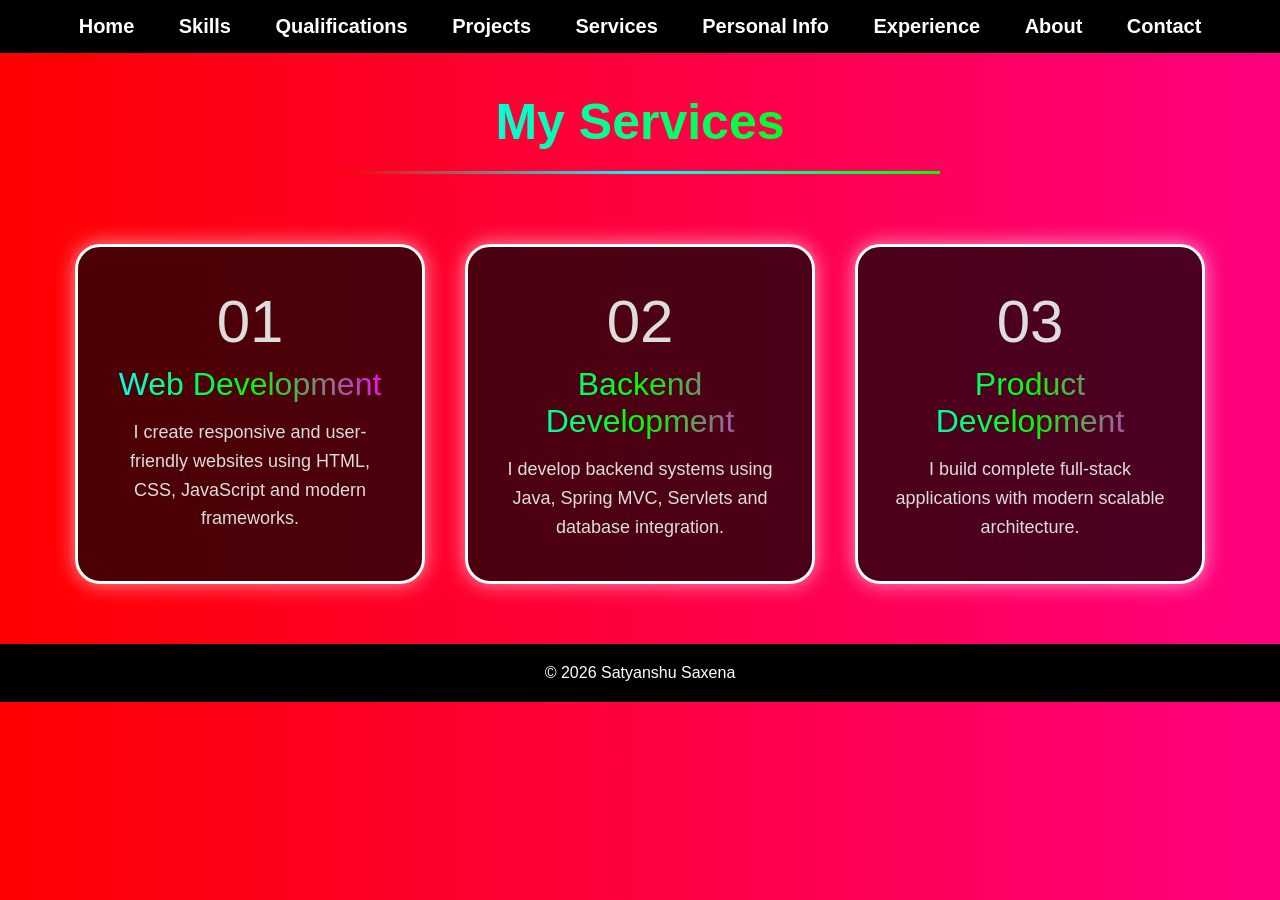
<file: services.html>
<!DOCTYPE html>
<html>
<head>
<title>My Services</title>

<style>

/* RESET */
*{
margin:0;
padding:0;
box-sizing:border-box;
font-family:Arial;
}

/* BODY ANIMATED BACKGROUND */
body{

background:linear-gradient(270deg,
#ff0000,
#ff9900,
#00ff00,
#00ffff,
#0000ff,
#ff00ff,
#ff0000);

background-size:1200% 1200%;
animation:bgMove 15s infinite;

color:white;
min-height:100vh;
}

@keyframes bgMove{

0%{background-position:0% 50%;}
50%{background-position:100% 50%;}
100%{background-position:0% 50%;}

}

/* NAVBAR */

nav{
background:black;
padding:15px;
}

nav ul{
list-style:none;
text-align:center;
}

nav ul li{
display:inline;
margin:20px;
}

nav ul li a{
color:white;
text-decoration:none;
font-size:20px;
font-weight:bold;
}

nav ul li a:hover{
color:#00ffff;
}

/* TITLE */

.services-title{

text-align:center;
margin-top:40px;

font-size:50px;

background:linear-gradient(90deg,#ff0000,#00ffff,#00ff00,#ff00ff);
-webkit-background-clip:text;
color:transparent;

animation:titleMove 5s infinite;

}

@keyframes titleMove{

0%{filter:hue-rotate(0deg);}
100%{filter:hue-rotate(360deg);}

}

/* LINE */

.line{
width:600px;
height:3px;

background:linear-gradient(90deg,#ff0000,#00ffff,#00ff00);

margin:20px auto 50px auto;

}

/* SERVICES GRID */

.services-container{

display:flex;
justify-content:center;

gap:40px;

flex-wrap:wrap;

padding:20px;

}

/* SERVICE CARD */

.service-card{

width:350px;

padding:40px 30px;

border-radius:25px;

text-align:center;

background:rgba(0,0,0,0.7);

border:3px solid white;

box-shadow:0 0 20px rgba(255,255,255,0.6);

transition:0.4s;

}

/* CARD HOVER */

.service-card:hover{

transform:translateY(-10px) scale(1.05);

box-shadow:0 0 35px #00ffff;

border-color:#00ffff;

}

/* NUMBER */

.service-number{

font-size:60px;

color:#ddd;

margin-bottom:10px;

}

/* TITLE */

.service-title{

font-size:32px;

margin-bottom:15px;

background:linear-gradient(90deg,#00ffff,#00ff00,#ff00ff);
-webkit-background-clip:text;
color:transparent;

}

/* TEXT */

.service-text{

font-size:18px;

line-height:1.6;

color:#ddd;

}

/* FOOTER */

footer{

text-align:center;

padding:20px;

margin-top:40px;

background:black;

}

</style>

</head>

<body>

<!-- NAVBAR -->

<nav>

<ul>

<li><a href="index.html">Home</a></li>
<li><a href="skills.html">Skills</a></li>
<li><a href="qualification.html">Qualifications</a></li>
<li><a href="projects.html">Projects</a></li>
<li><a href="services.html">Services</a></li>
<li><a href="personal.html">Personal Info</a></li>

<li><a href="experience.html">Experience</a></li>
<li><a href="about.html">About</a></li>
<li><a href="contact.html">Contact</a></li>

</ul>

</nav>

<h1 class="services-title">My Services</h1>

<div class="line"></div>

<div class="services-container">

<div class="service-card">

<div class="service-number">01</div>

<div class="service-title">Web Development</div>

<p class="service-text">

I create responsive and user-friendly websites using HTML, CSS, JavaScript and modern frameworks.

</p>

</div>

<div class="service-card">

<div class="service-number">02</div>

<div class="service-title">Backend Development</div>

<p class="service-text">

I develop backend systems using Java, Spring MVC, Servlets and database integration.

</p>

</div>

<div class="service-card">

<div class="service-number">03</div>

<div class="service-title">Product Development</div>

<p class="service-text">

I build complete full-stack applications with modern scalable architecture.

</p>

</div>

</div>

<footer>

© 2026 Satyanshu Saxena

</footer>
<script src="chat.js"></script>

</body>
</html>
</file>
